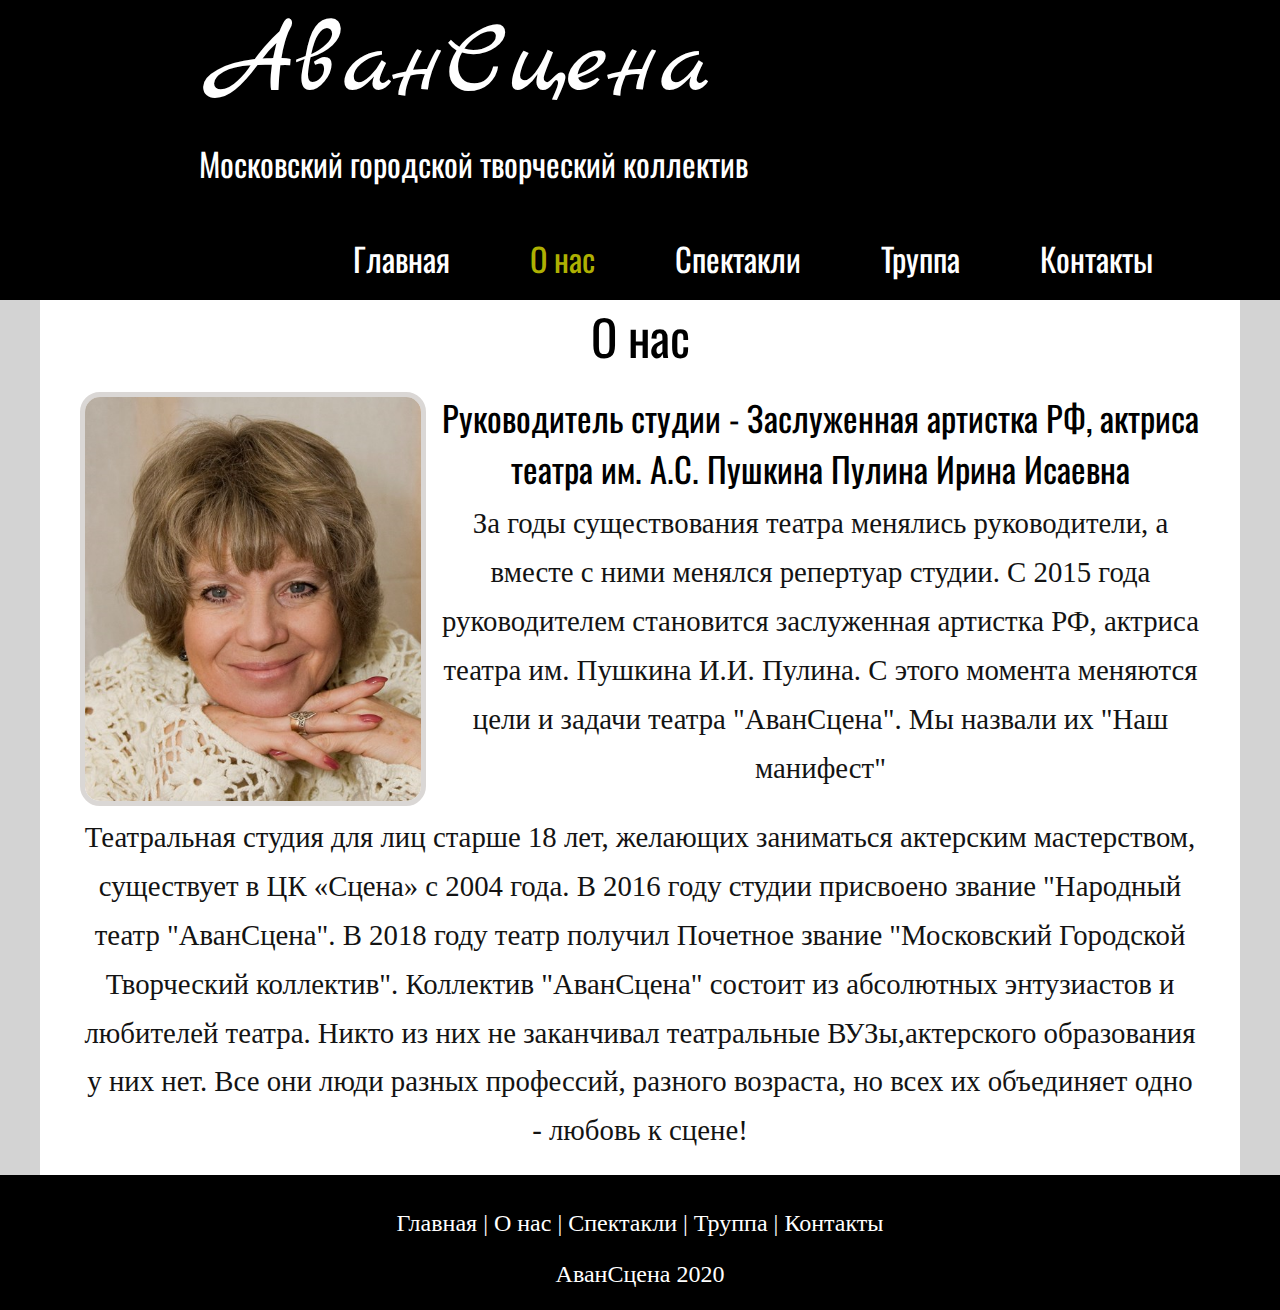
<file: about.html>
<!DOCTYPE html>
<html lang="ru">
<head>
	<meta charset="UTF-8">
	<meta name="viewport" content="width=device-width, initial-scale=1.0">
	<title>Театр-студия "АванСцена"</title>
	<meta name="description" content="АванСцена - народный театр">
	<meta name="keywords" content="театр, театр-студия, народный театр">
	<link rel="stylesheet" type="text/css" href="assets/css/style.css">
	<link href="https://fonts.googleapis.com/css2?family=Oswald:wght@400;500&display=swap" rel="stylesheet">
	<link href="https://fonts.googleapis.com/css2?family=Marck+Script&family=Oswald:wght@400;500&display=swap" rel="stylesheet">
</head>
<body>

	<div class="main">
		
		<div class="header">
			<div class="logo">
				<div class="logo_text">
					<h1><a href="index.html">АванСцена</a></h1>
					<h2>Московский городской творческий коллектив</h2>
				</div>
			</div>

			<div class="menubar">
				
				<ul class="menu">
					<li><a href="index.html">Главная</a></li>
					<li class="selected"><a href="about.html">О нас</a></li>
					<li><a href="show.html">Спектакли</a></li>
					<li><a href="actors.html">Труппа</a></li>
					<li><a href="contacts.html">Контакты</a></li>
				</ul>

			</div>
		</div>

		<div class="site_content">
			
			<div class="content">
				
				<div class="info">
					
					<h1>О нас</h1>
					<img src="assets/img/pulina.png">
					<h2>Руководитель студии - Заслуженная артистка РФ, актриса театра им. А.С. Пушкина Пулина Ирина Исаевна</h2>
					<p>За годы существования театра менялись руководители, а вместе с ними менялся репертуар студии.
					С 2015 года руководителем становится заслуженная артистка РФ, актриса театра им. Пушкина И.И. Пулина. С этого момента меняются цели и задачи театра "АванСцена".
					Мы назвали их "Наш манифест"</p>
					<p>Театральная студия для лиц старше 18 лет, желающих заниматься актерским мастерством, существует в ЦК «Сцена» с 2004 года. В 2016 году студии присвоено звание "Народный театр "АванСцена". В 2018 году театр получил Почетное звание "Московский Городской Творческий коллектив". Коллектив "АванСцена" состоит из абсолютных энтузиастов и любителей театра. Никто из них не заканчивал театральные ВУЗы,актерского образования у них нет. Все они люди разных профессий, разного возраста, но всех их объединяет одно - любовь к сцене!</p>

				</div>

			</div>

		</div>

		<div class="footer">
			
			<p>
				<a href="index.html">Главная</a> |
				<a href="about.html">О нас</a> |
				<a href="show.html">Спектакли</a> |
				<a href="actors.html">Труппа</a> |
				<a href="contacts.html">Контакты</a>
			</p>

			<p>АванСцена 2020</p>

		</div>



	</div>
	
</body>
</html>
</file>
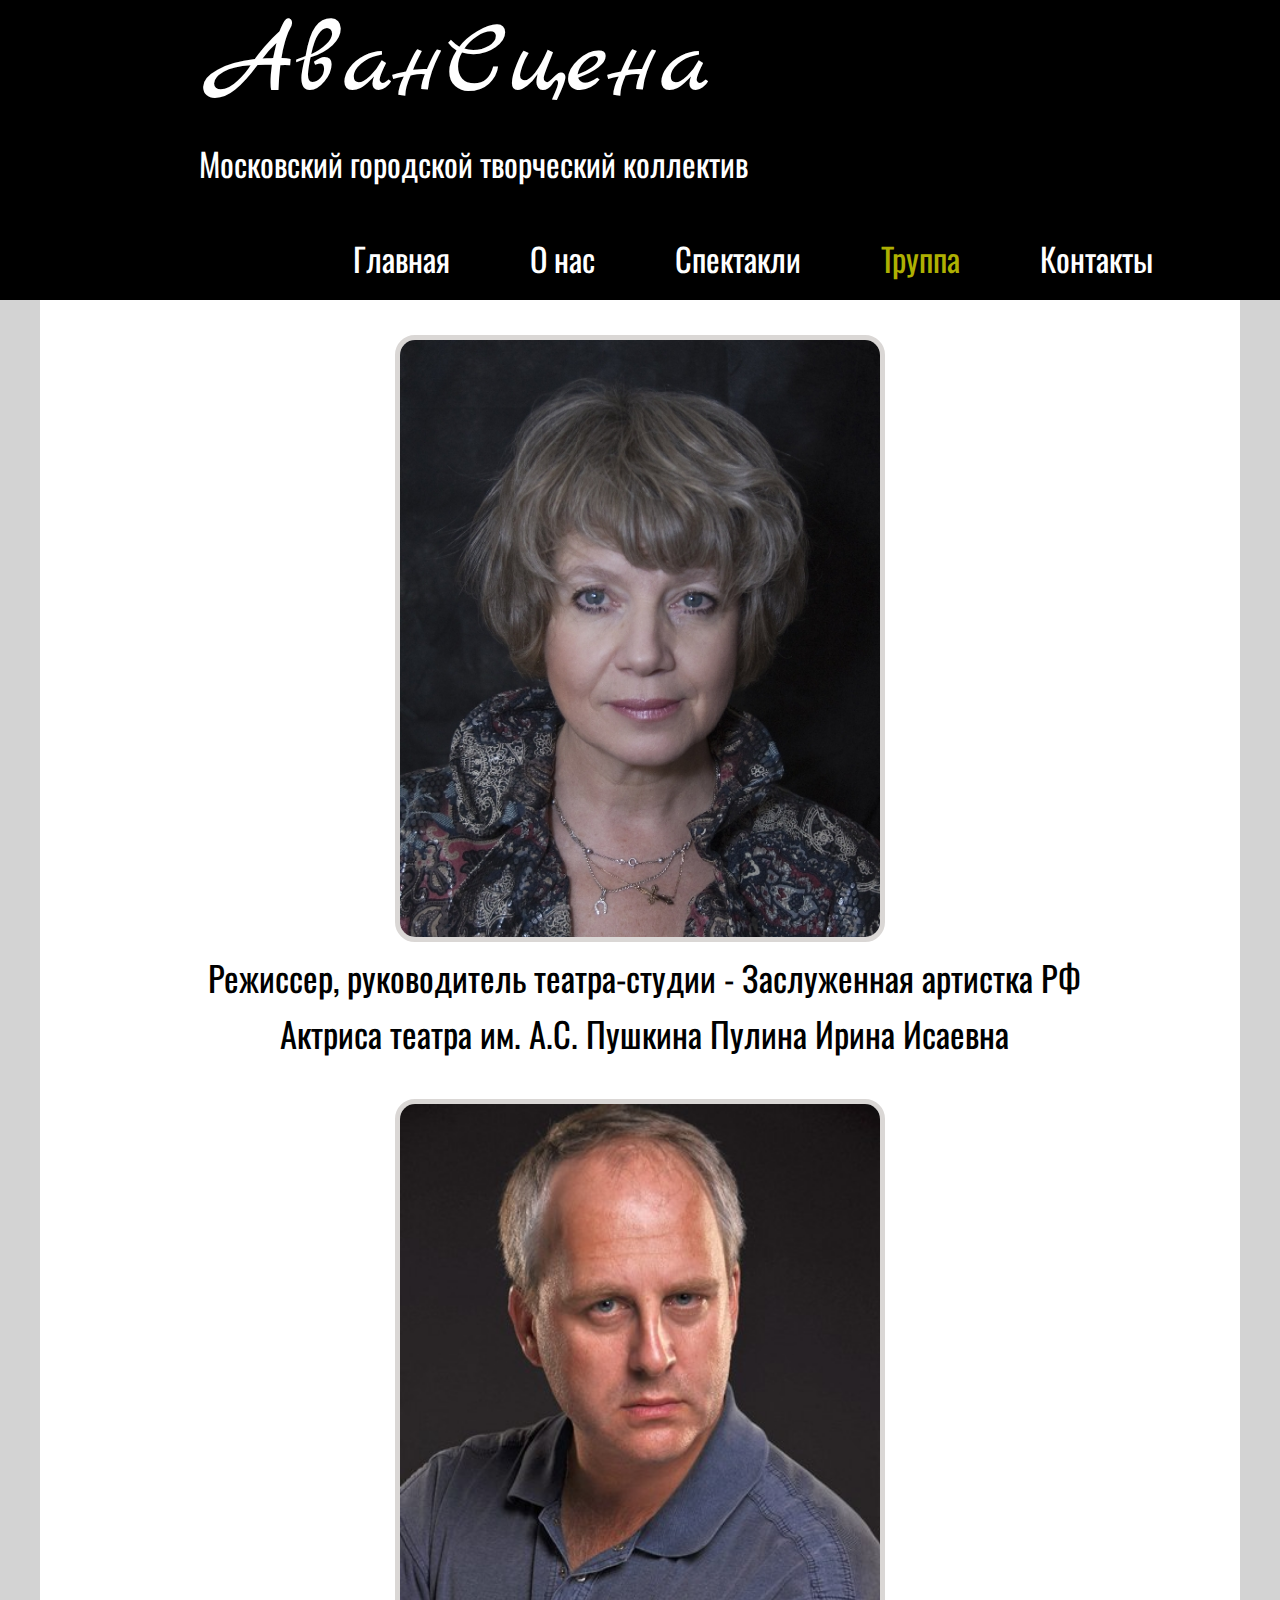
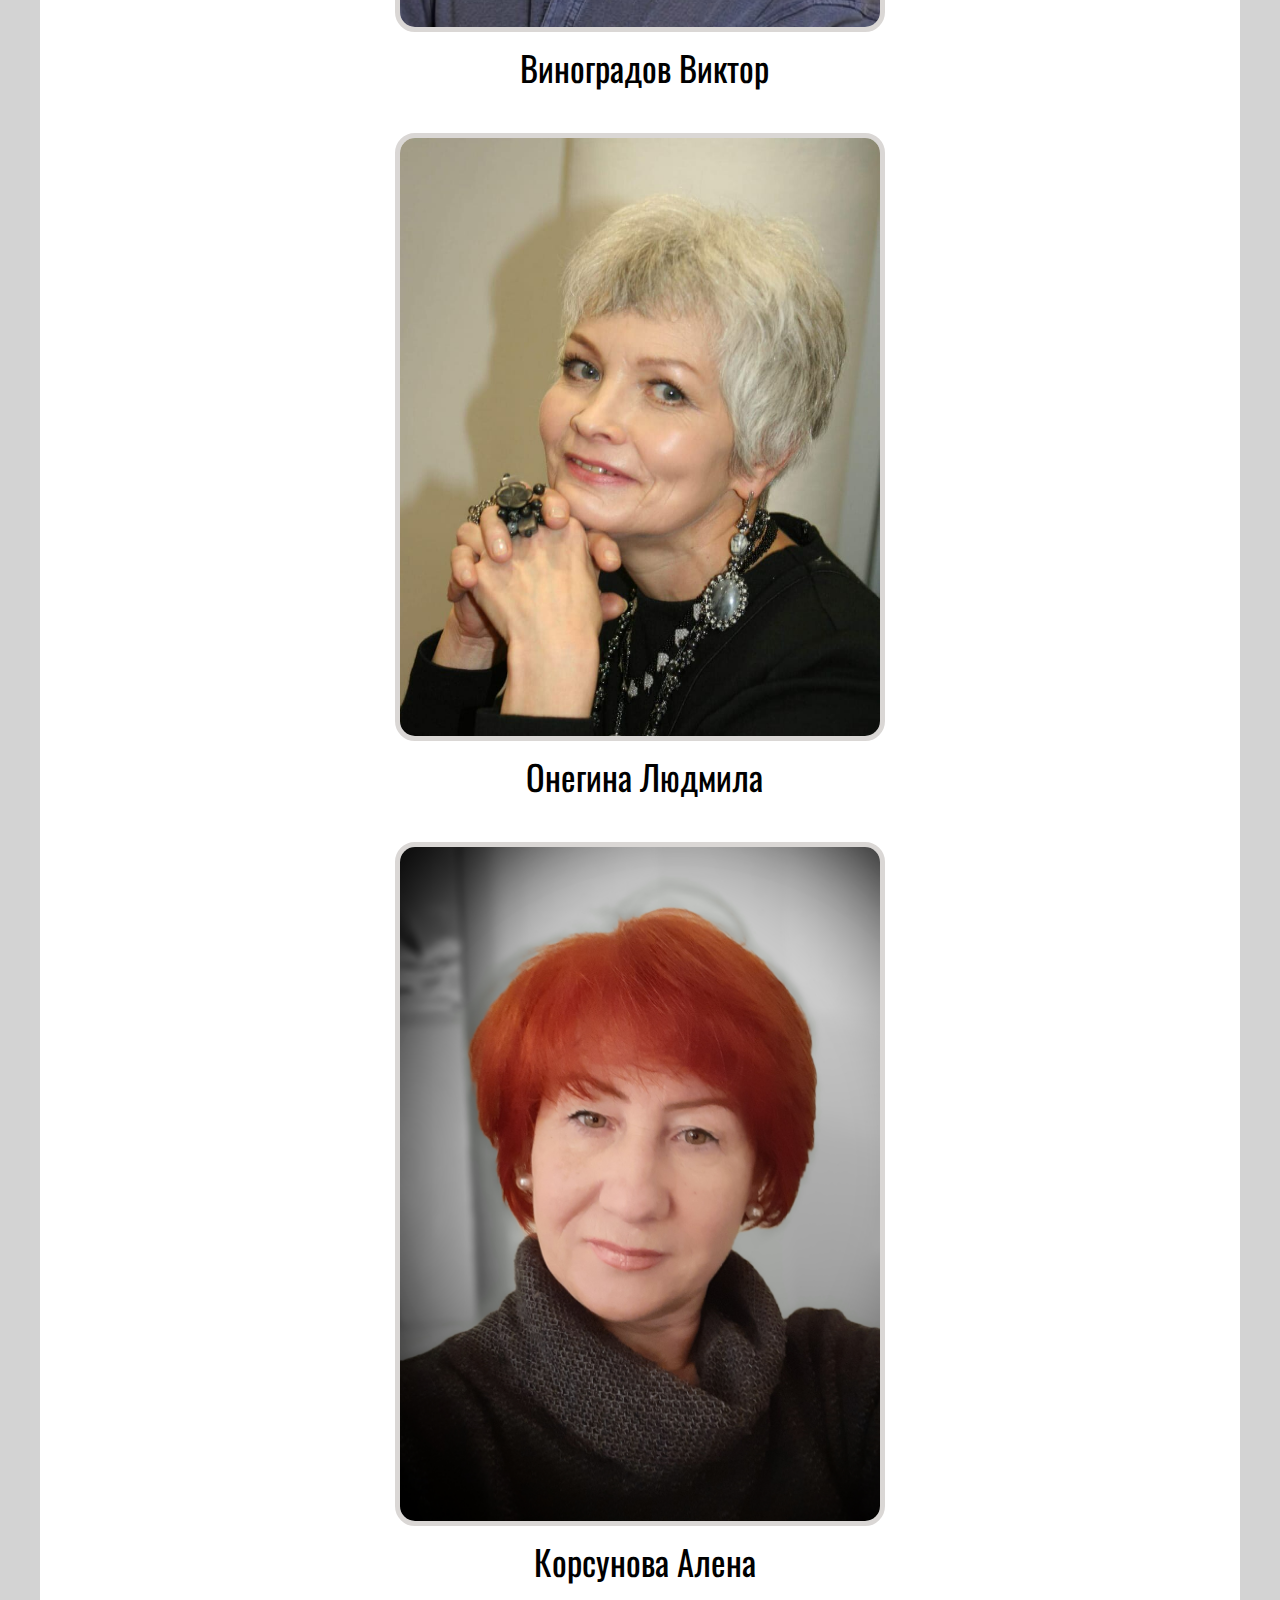
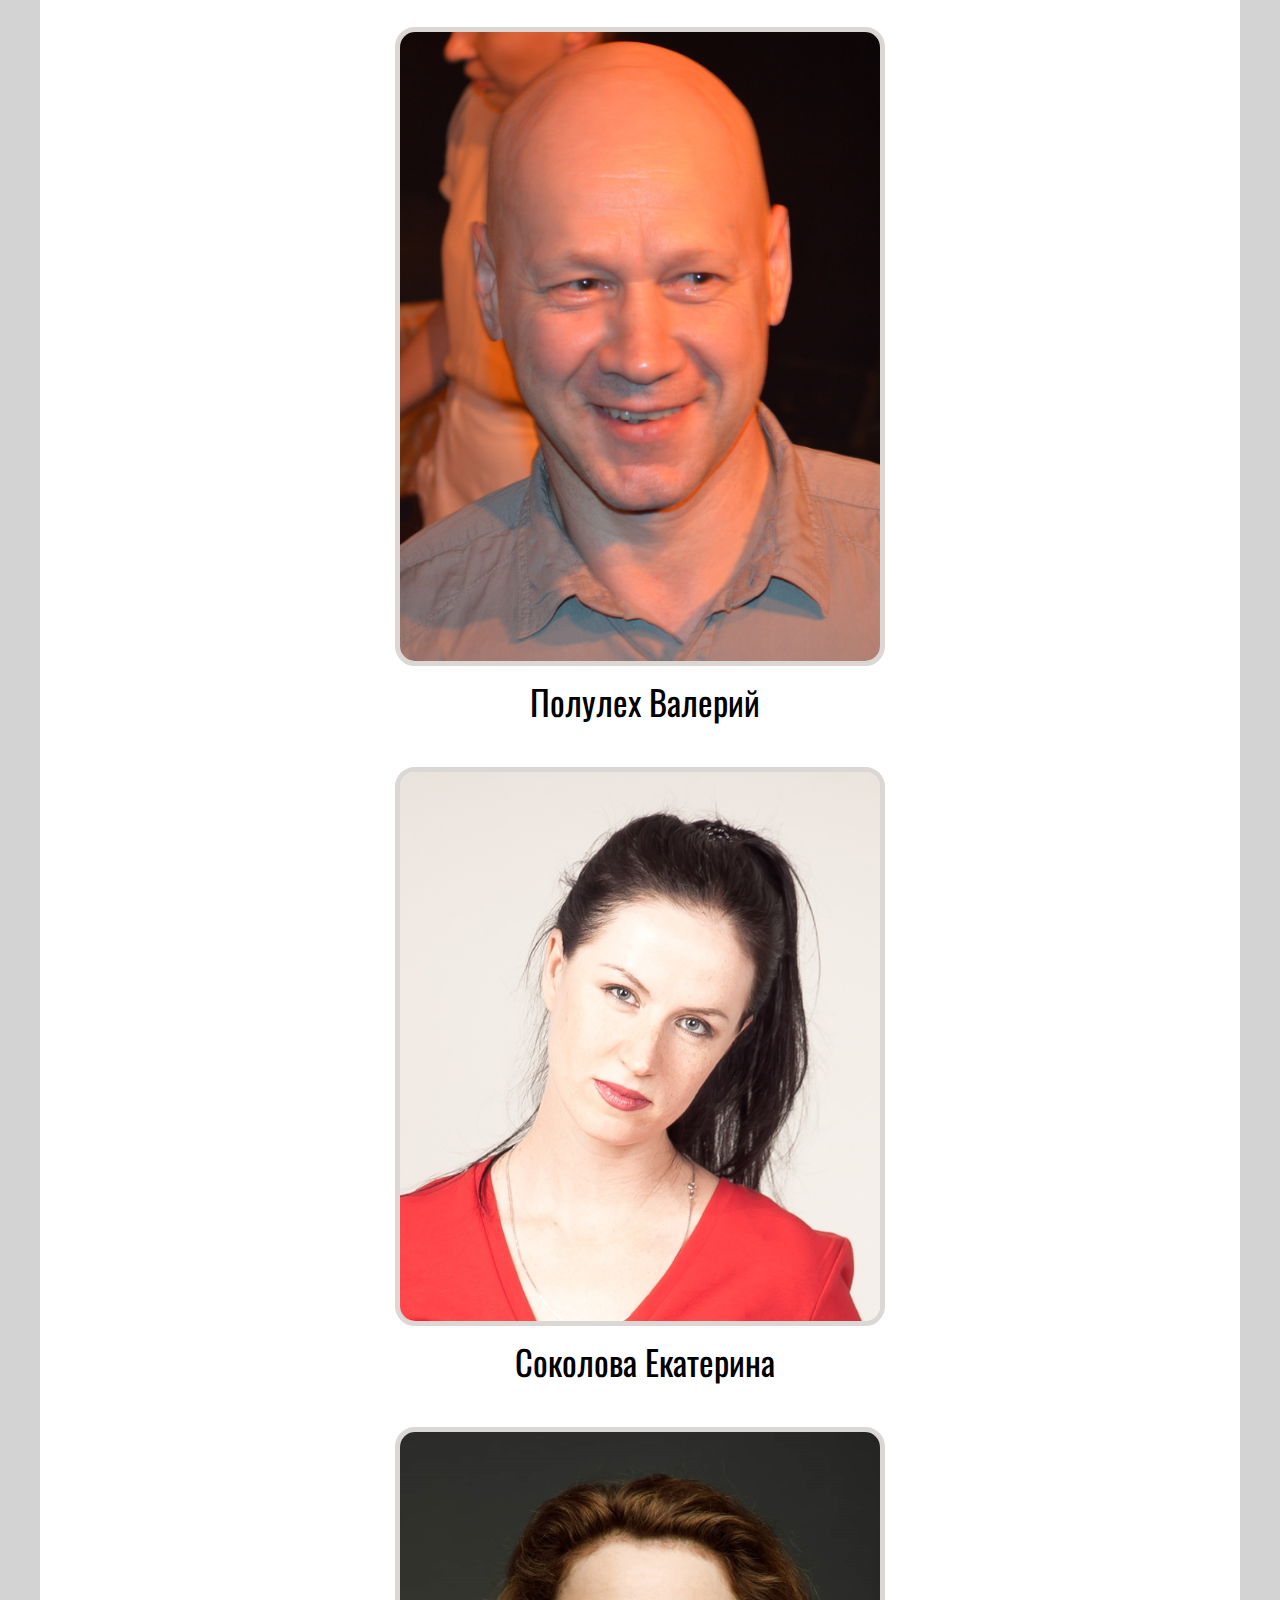
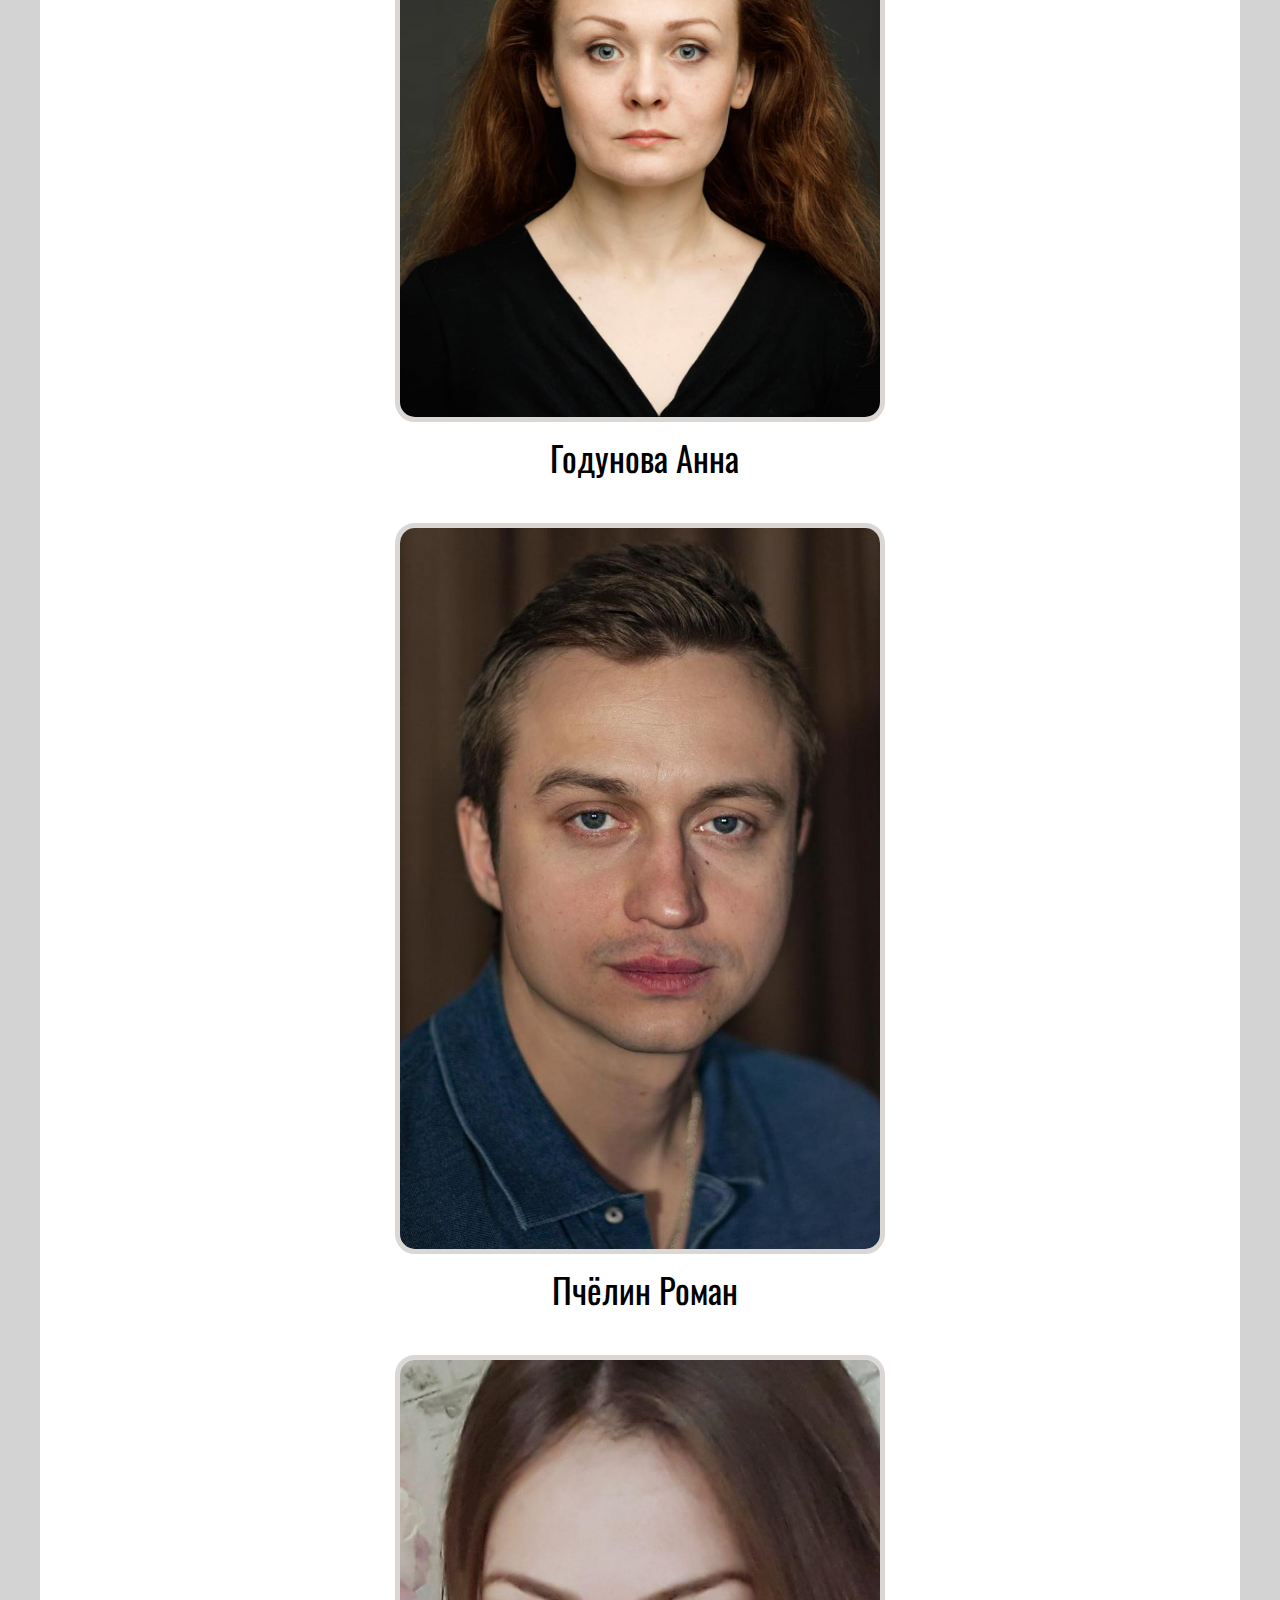
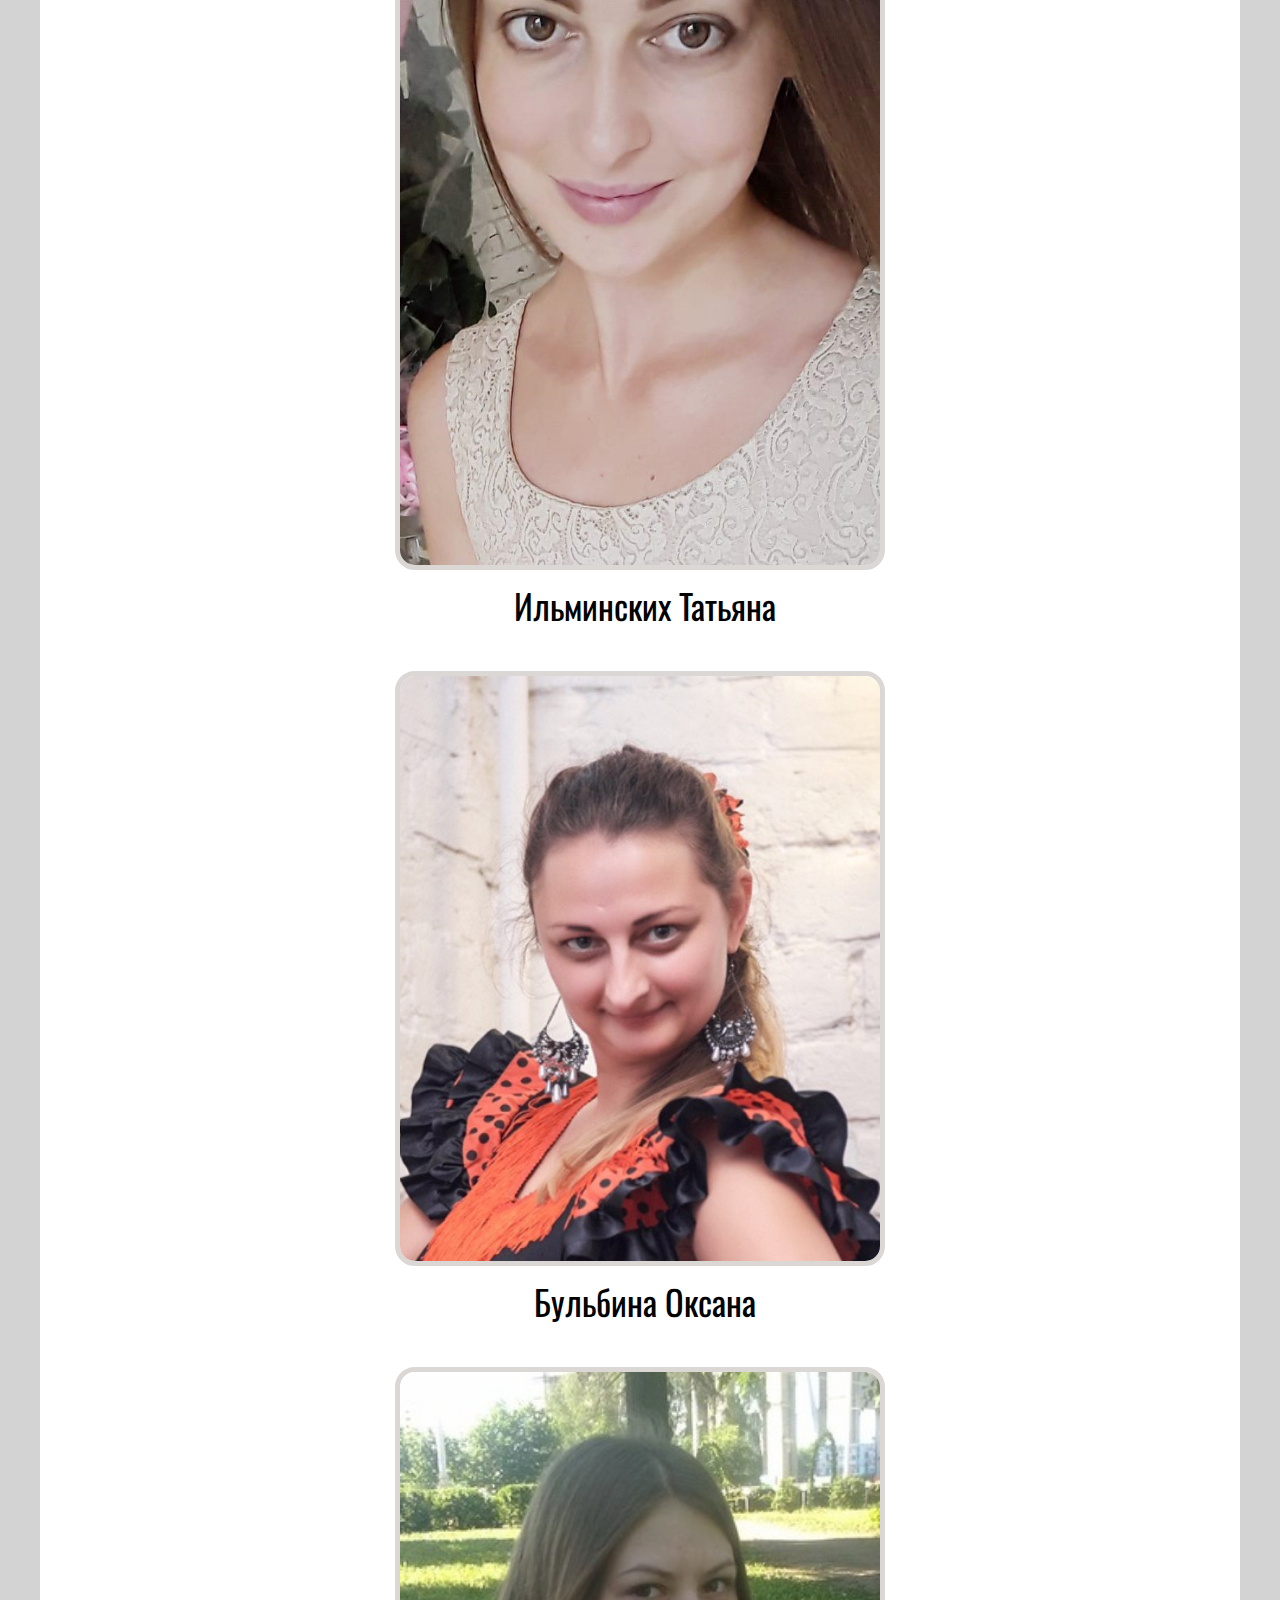
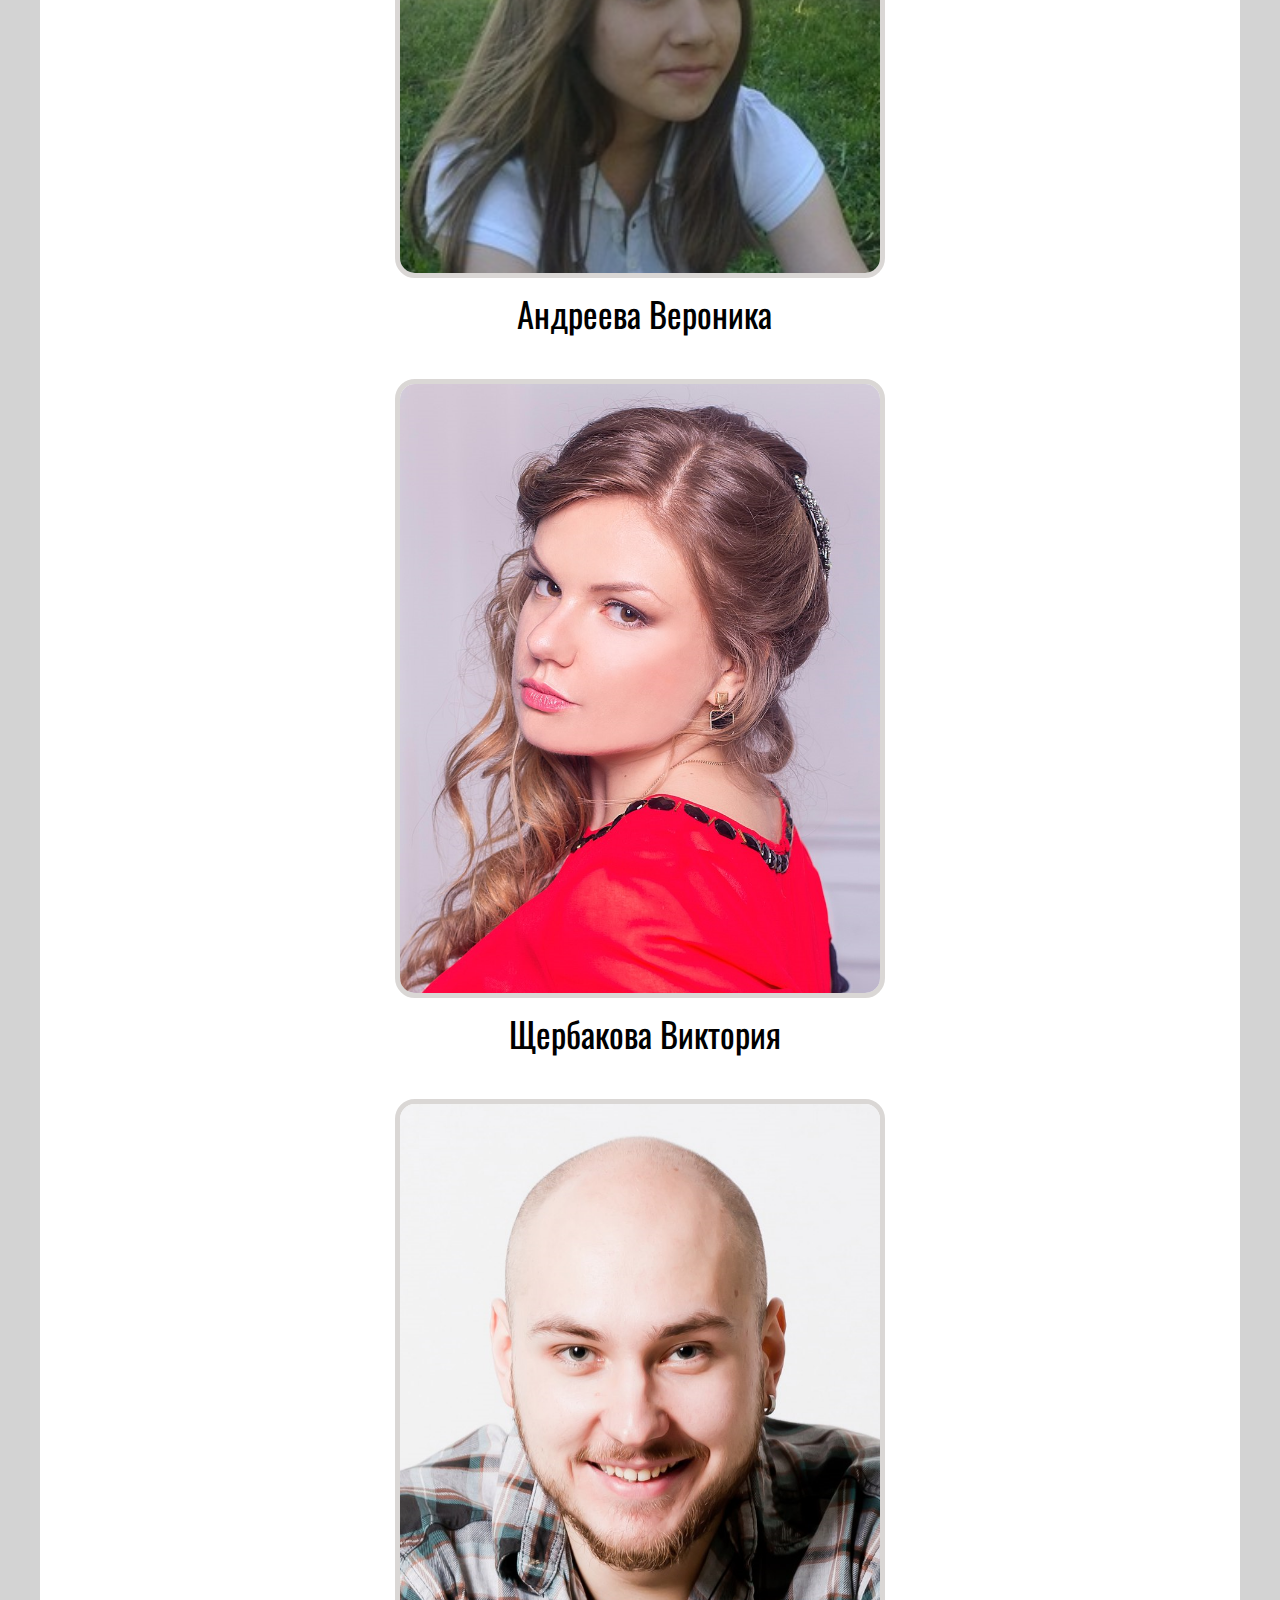
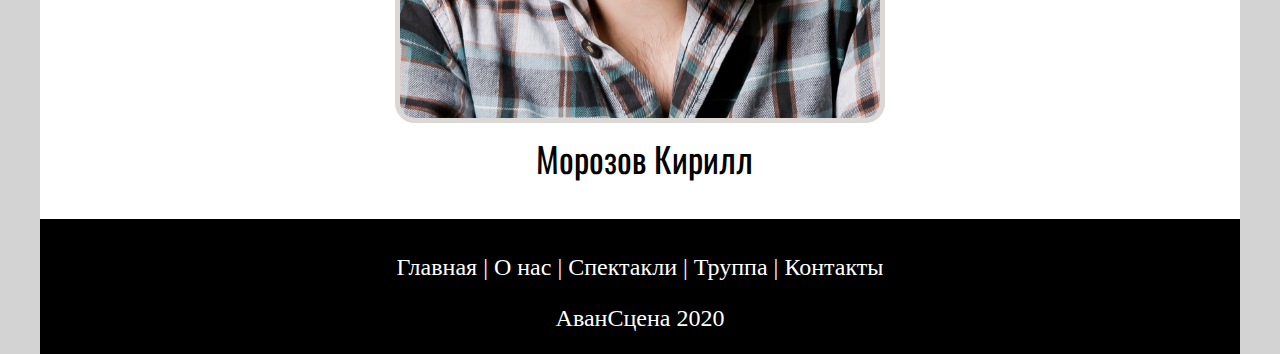
<file: actors.html>
<!DOCTYPE html>
<html lang="ru">
<head>
	<meta charset="UTF-8">
	<meta name="viewport" content="width=device-width, initial-scale=1.0">
	<title>Театр-студия "АванСцена"</title>
	<meta name="description" content="АванСцена - народный театр">
	<meta name="keywords" content="театр, театр-студия, народный театр">
	<link rel="stylesheet" type="text/css" href="assets/css/style.css">
	<link href="https://fonts.googleapis.com/css2?family=Oswald:wght@400;500&display=swap" rel="stylesheet">
	<link href="https://fonts.googleapis.com/css2?family=Marck+Script&family=Oswald:wght@400;500&display=swap" rel="stylesheet">
</head>
<body>

	<div class="main">
		
		<div class="header">
			<div class="logo">
				<div class="logo_text">
					<h1><a href="index.html">АванСцена</a></h1>
					<h2>Московский городской творческий коллектив</h2>
				</div>
			</div>

			<div class="menubar">
				
				<ul class="menu">
					<li><a href="index.html">Главная</a></li>
					<li><a href="about.html">О нас</a></li>
					<li><a href="show.html">Спектакли</a></li>
					<li class="selected"><a href="actors.html">Труппа</a></li>
					<li><a href="contacts.html">Контакты</a></li>
				</ul>

			</div>
		</div>

		<div class="site_content">
			
			<div class="content">
				
				<div class="actors">
					
					<img src="assets/img/pulina_1.png">
					<h2>Режиссер, руководитель театра-студии - Заслуженная артистка РФ</h2>
					<h2>Актриса театра им. А.С. Пушкина Пулина Ирина Исаевна</h2>

					<img src="assets/img/victor.png">
					<h2>Виноградов Виктор</h2>

					<img src="assets/img/onegina.png">
					<h2>Онегина Людмила</h2>

					<img src="assets/img/alena.png">
					<h2>Корсунова Алена</h2>

					<img src="assets/img/valera.png">
					<h2>Полулех Валерий</h2>

					<img src="assets/img/sokolova.png">
					<h2>Соколова Екатерина</h2>

					<img src="assets/img/godunova.png">
					<h2>Годунова Анна</h2>

					<img src="assets/img/roman.png">
					<h2>Пчёлин Роман</h2>

					<img src="assets/img/tanya_1.png">
					<h2>Ильминских Татьяна</h2>

					<img src="assets/img/oksana.png">
					<h2>Бульбина Оксана</h2>

					<img src="assets/img/nika.png">
					<h2>Андреева Вероника</h2>

					<img src="assets/img/vika.png">
					<h2>Щербакова Виктория</h2>

					<img src="assets/img/morozov.png">
					<h2>Морозов Кирилл</h2>



				</div>

		</div>

		<div class="footer">
			
			<p>
				<a href="index.html">Главная</a> |
				<a href="about.html">О нас</a> |
				<a href="show.html">Спектакли</a> |
				<a href="actors.html">Труппа</a> |
				<a href="contacts.html">Контакты</a>
			</p>

			<p>АванСцена 2020</p>

		</div>



	</div>
	
</body>
</html>
</file>
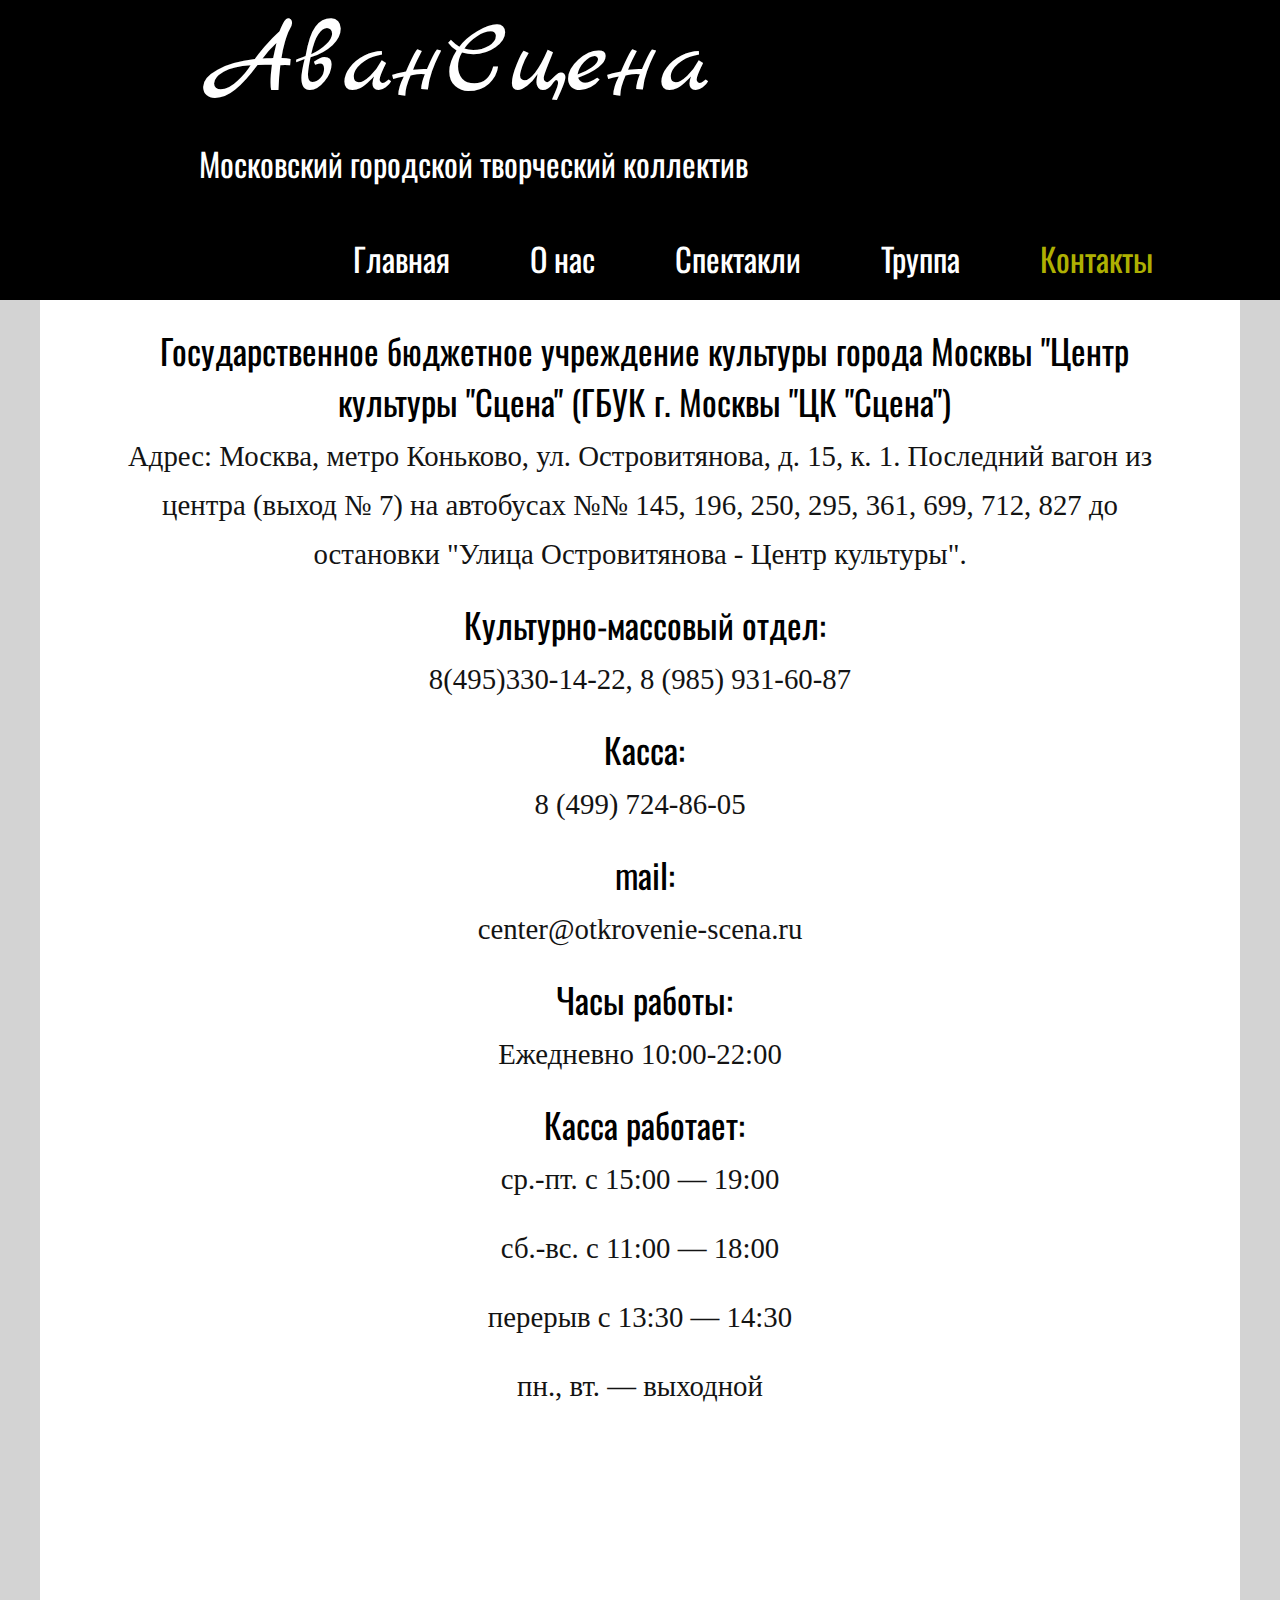
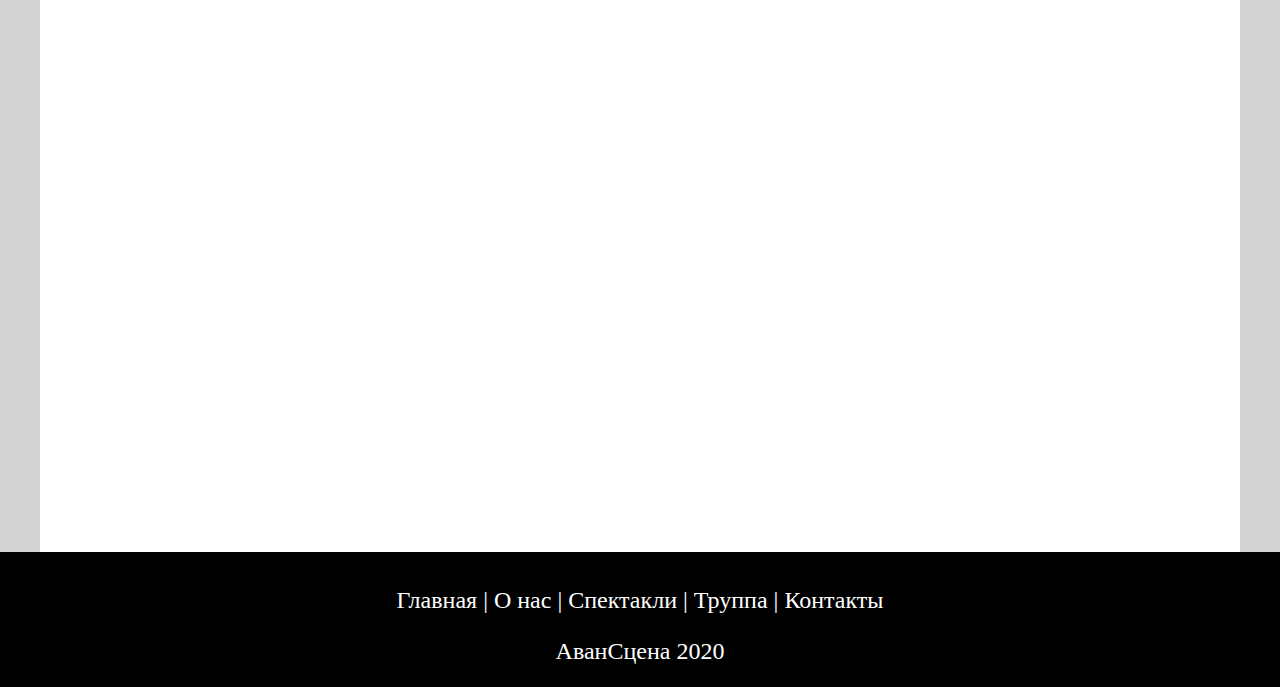
<file: contacts.html>
<!DOCTYPE html>
<html lang="ru">
<head>
	<meta charset="UTF-8">
	<meta name="viewport" content="width=device-width, initial-scale=1.0">
	<title>Театр-студия "АванСцена"</title>
	<meta name="description" content="Аван-Сцена - народный театр">
	<meta name="keywords" content="театр, театр-студия, народный театр">
	<link rel="stylesheet" type="text/css" href="assets/css/style.css">
	<link href="https://fonts.googleapis.com/css2?family=Oswald:wght@400;500&display=swap" rel="stylesheet">
	<link href="https://fonts.googleapis.com/css2?family=Marck+Script&family=Oswald:wght@400;500&display=swap" rel="stylesheet">
</head>
<body>

	<div class="main">
		
		<div class="header">
			<div class="logo">
				<div class="logo_text">
					<h1><a href="index.html">АванСцена</a></h1>
					<h2>Московский городской творческий коллектив</h2>
				</div>
			</div>

			<div class="menubar">
				
				<ul class="menu">
					<li><a href="index.html">Главная</a></li>
					<li><a href="about.html">О нас</a></li>
					<li><a href="show.html">Спектакли</a></li>
					<li><a href="actors.html">Труппа</a></li>
					<li class="selected"><a href="contacts.html">Контакты</a></li>
				</ul>

			</div>
		</div>

		<div class="site_content">
			
			<div class="content">
				
				<div class="contacts">
					
					<h2>Государственное бюджетное учреждение культуры города Москвы "Центр культуры "Сцена" (ГБУК г. Москвы "ЦК "Сцена")</h2>
					<p>Адрес: Москва, метро Коньково, ул. Островитянова, д. 15, к. 1. Последний вагон из центра (выход № 7) на автобусах №№ 145, 196, 250, 295, 361, 699, 712, 827 до остановки "Улица Островитянова - Центр культуры".</p>
					<h2>Культурно-массовый отдел:</h2>
					<p>8(495)330-14-22, 8 (985) 931-60-87</p>
					<h2>Касса:</h2>
					<p>8 (499) 724-86-05</p>
					<h2>mail:</h2>
					<p>center@otkrovenie-scena.ru</p>
					<h2>Часы работы:</h2>
					<p>Ежедневно 10:00-22:00</p>
					<h2>Касса работает:</h2>
					<p>ср.-пт. с 15:00 — 19:00</p> 
					<p>сб.-вс. с 11:00 — 18:00</p> 
					<p>перерыв с 13:30 — 14:30</p> 
					<p>пн., вт. — выходной</p>

					<iframe src="https://yandex.ru/map-widget/v1/?um=constructor%3A041e0ca1570139fa55f6b2601b58b7278525a51269e9e7d99c4a0a706eae4fab&amp;source=constructor" width="900" height="700" frameborder="0"></iframe>

				</div>

			</div>

		</div>

		<div class="footer">
			
			<p>
				<a href="index.html">Главная</a> |
				<a href="about.html">О нас</a> |
				<a href="show.html">Спектакли</a> |
				<a href="actors.html">Труппа</a> |
				<a href="contacts.html">Контакты</a>
			</p>

			<p>АванСцена 2020</p>

		</div>



	</div>
	
</body>
</html>
</file>
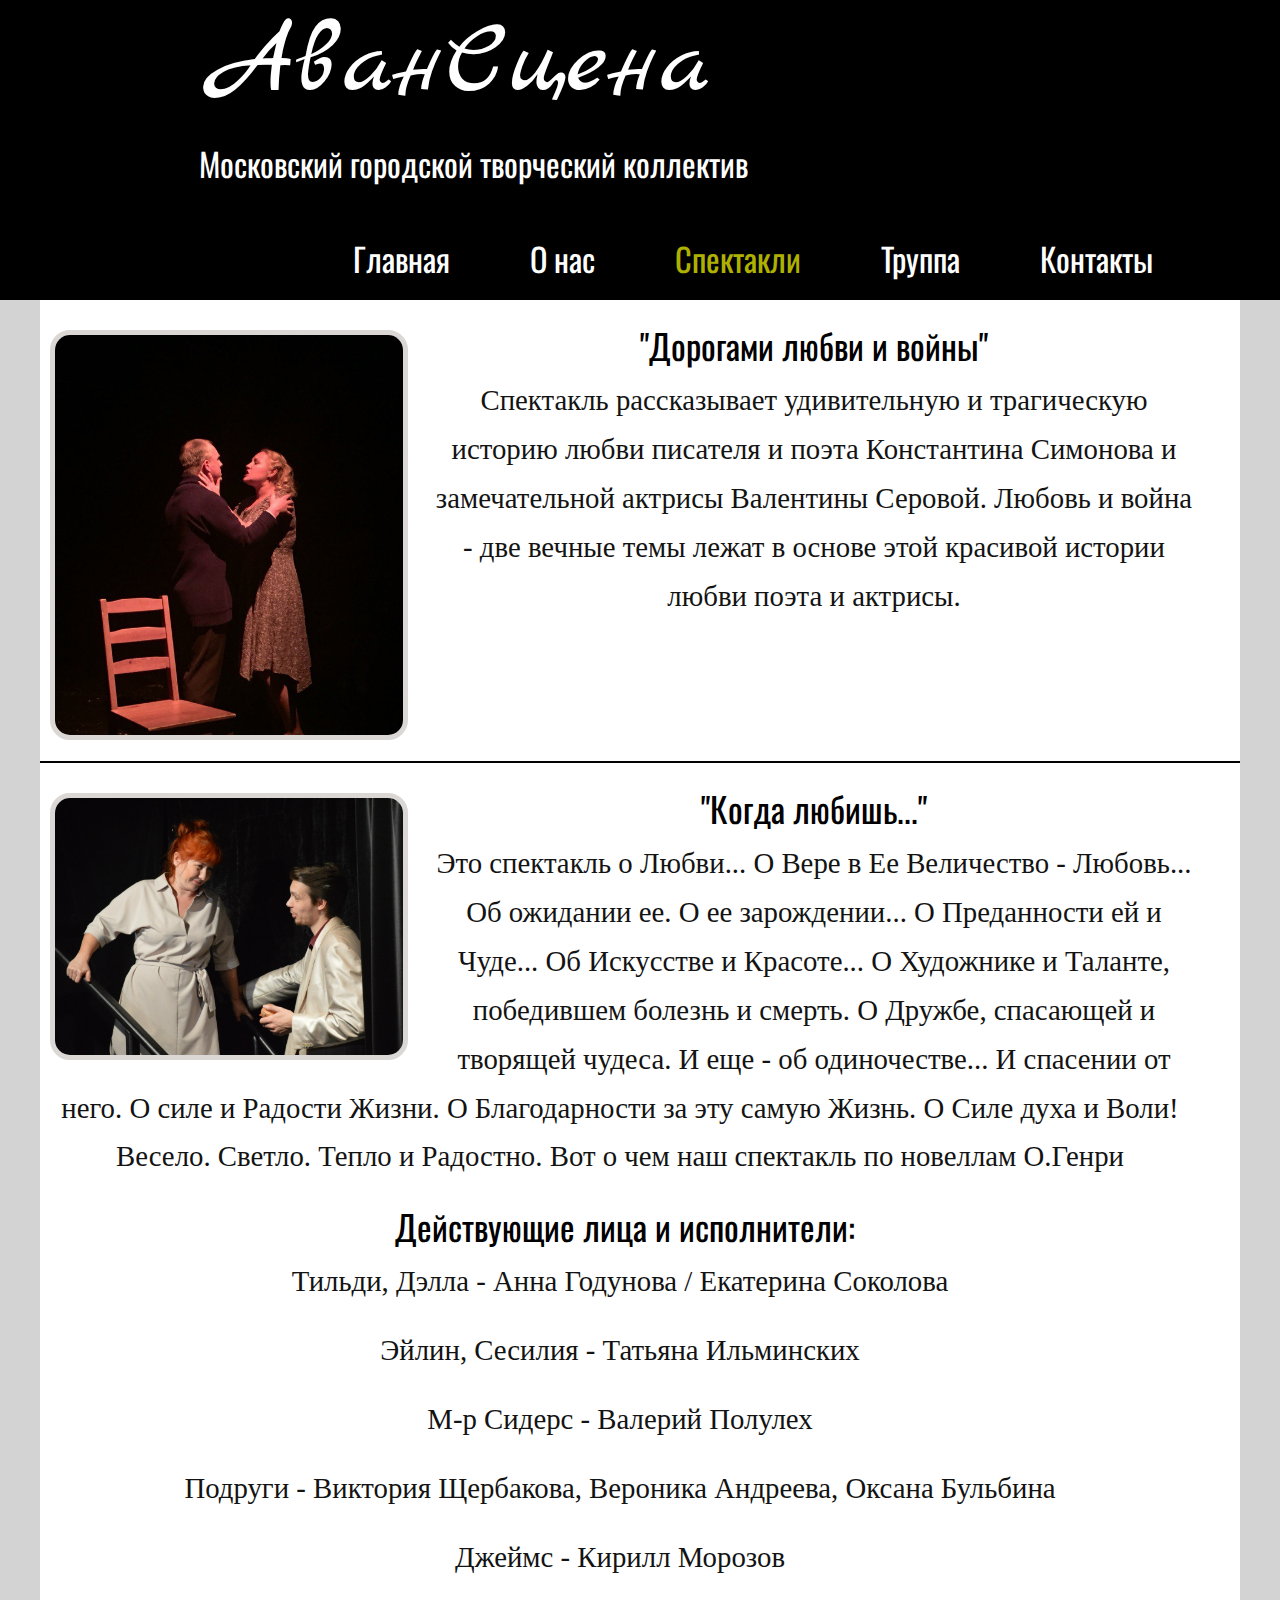
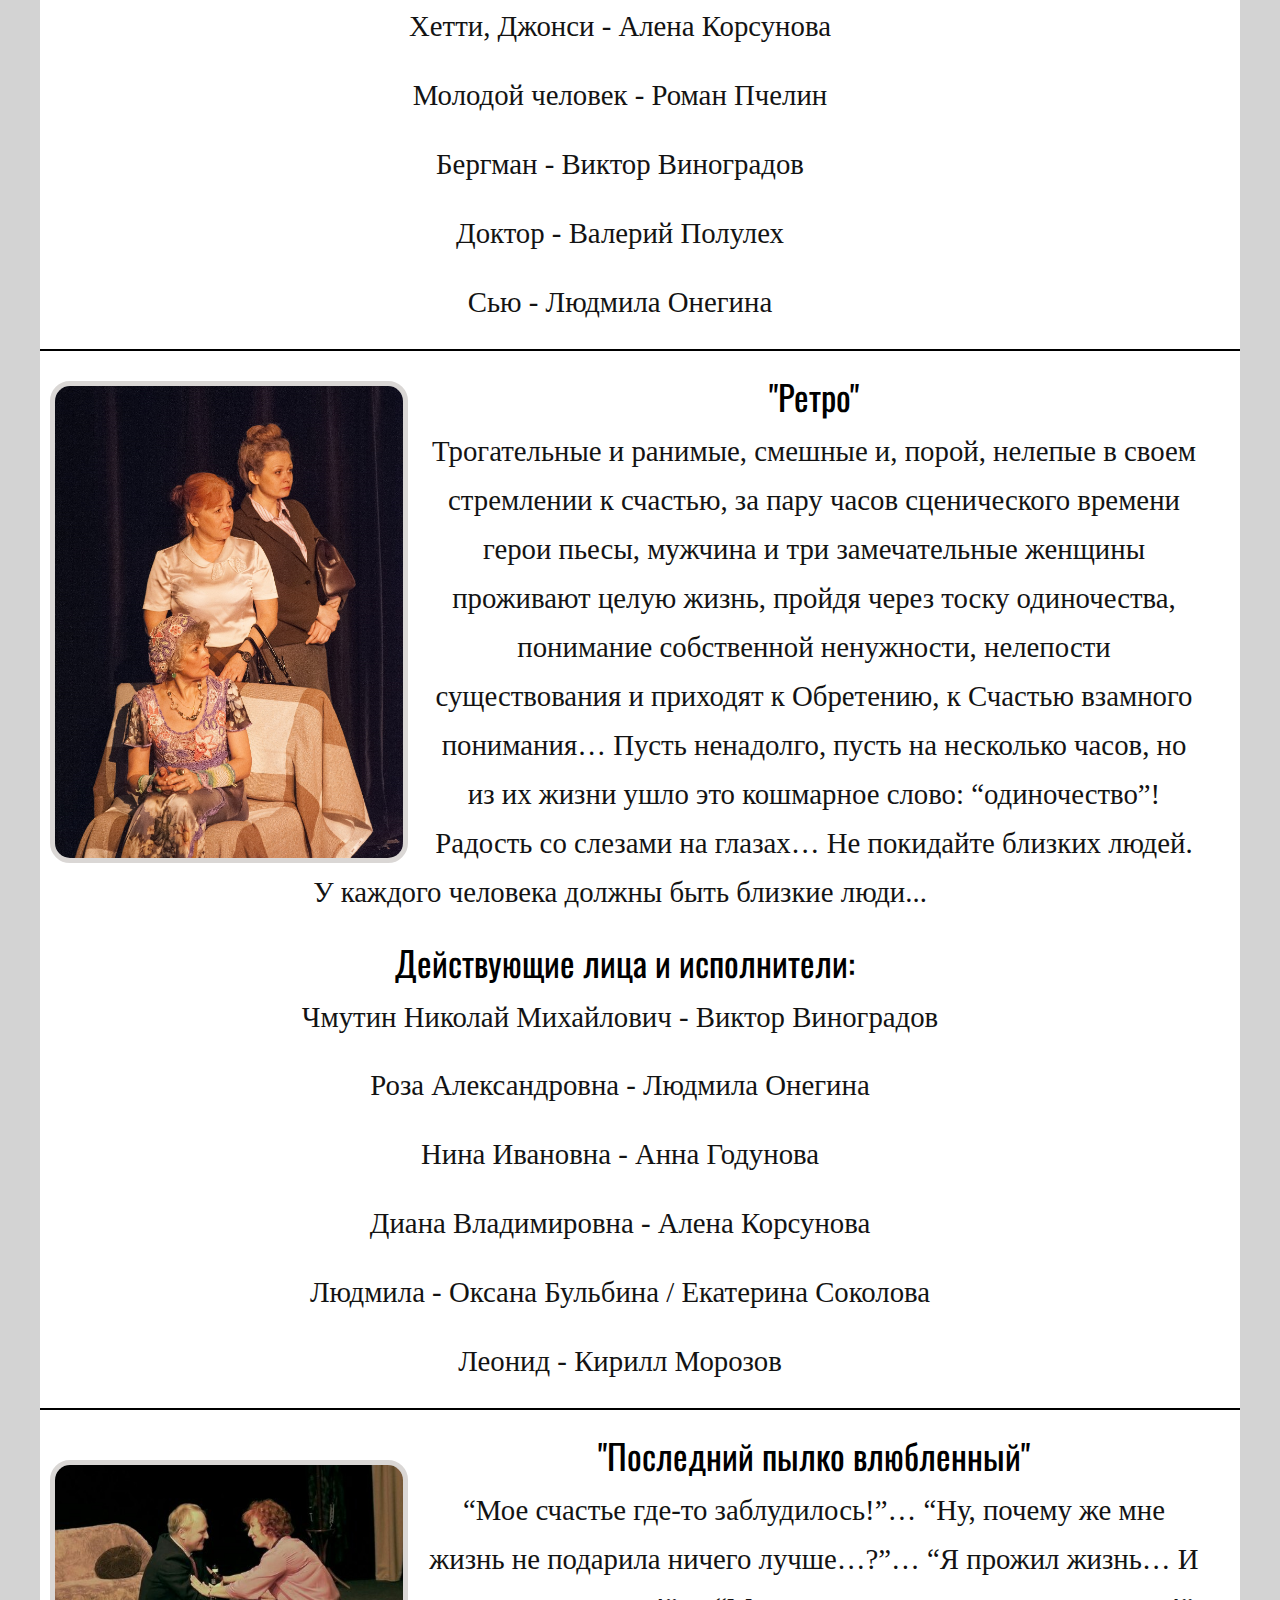
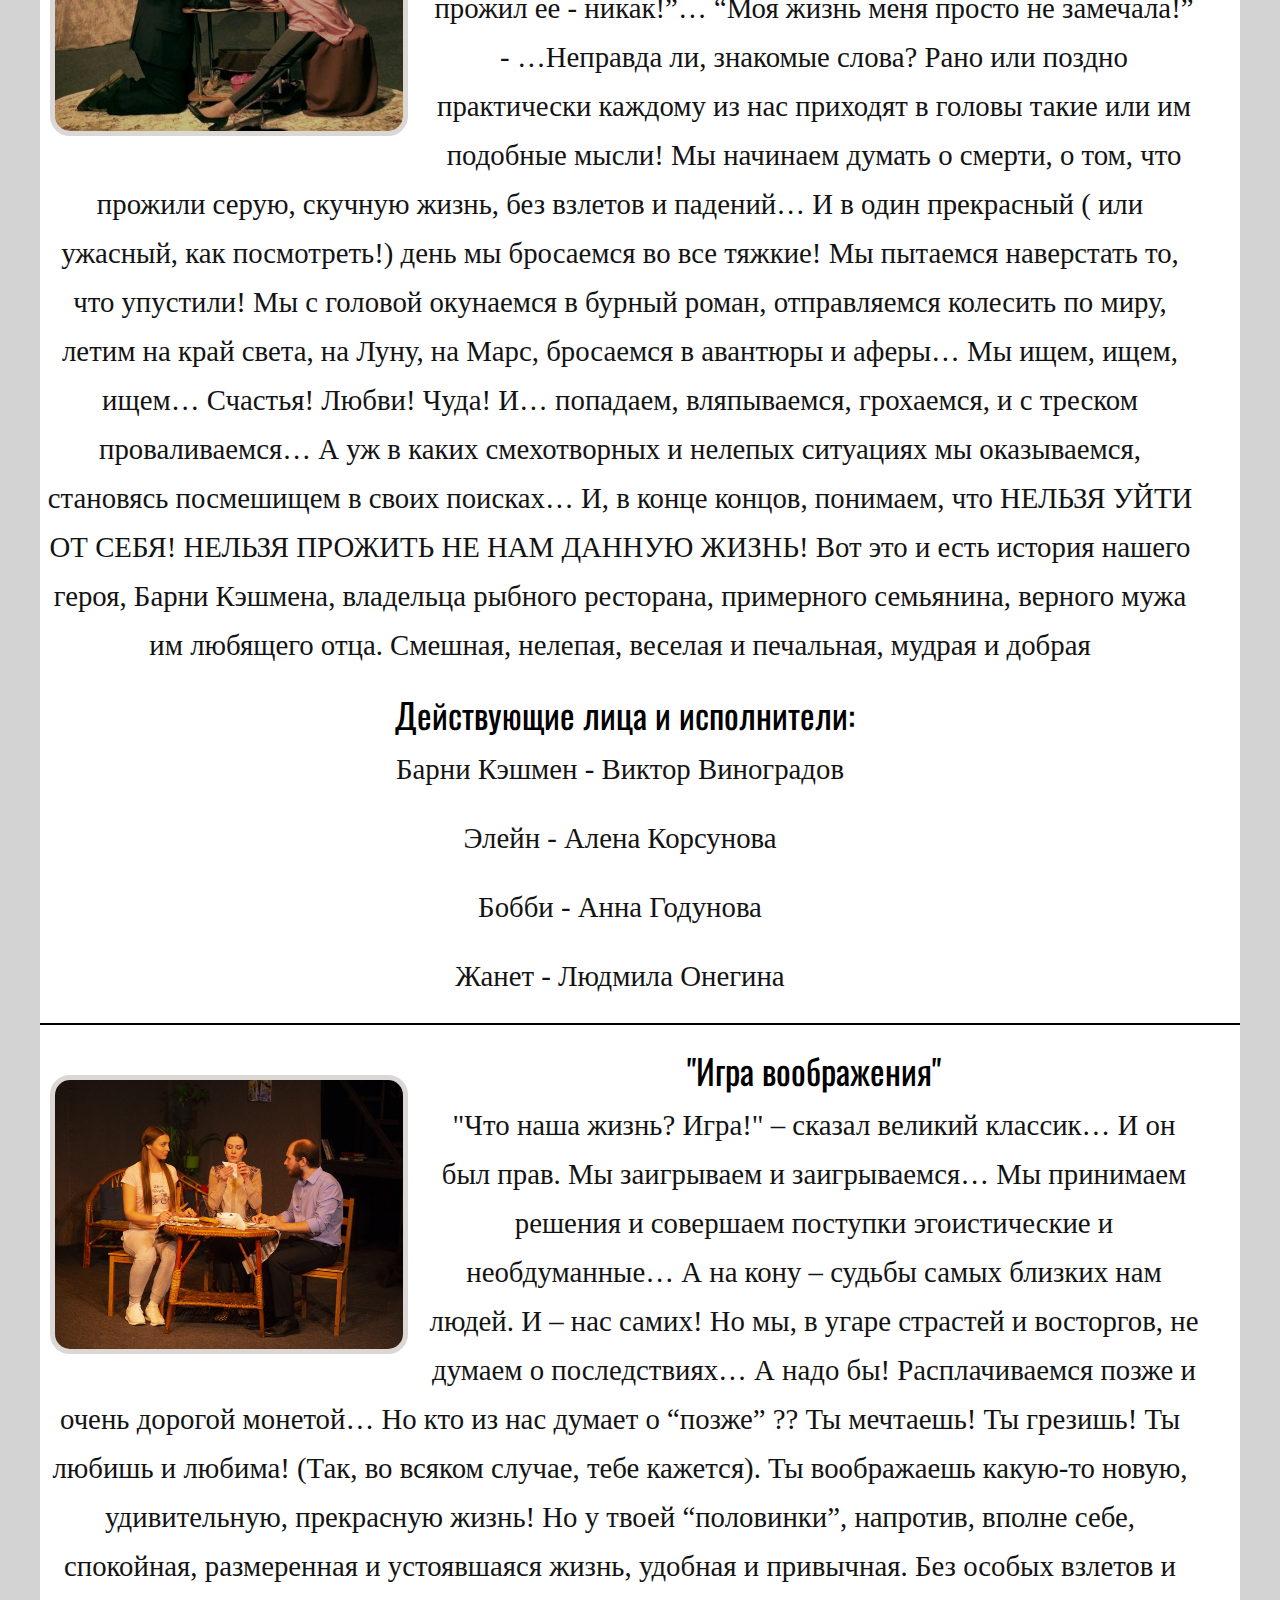
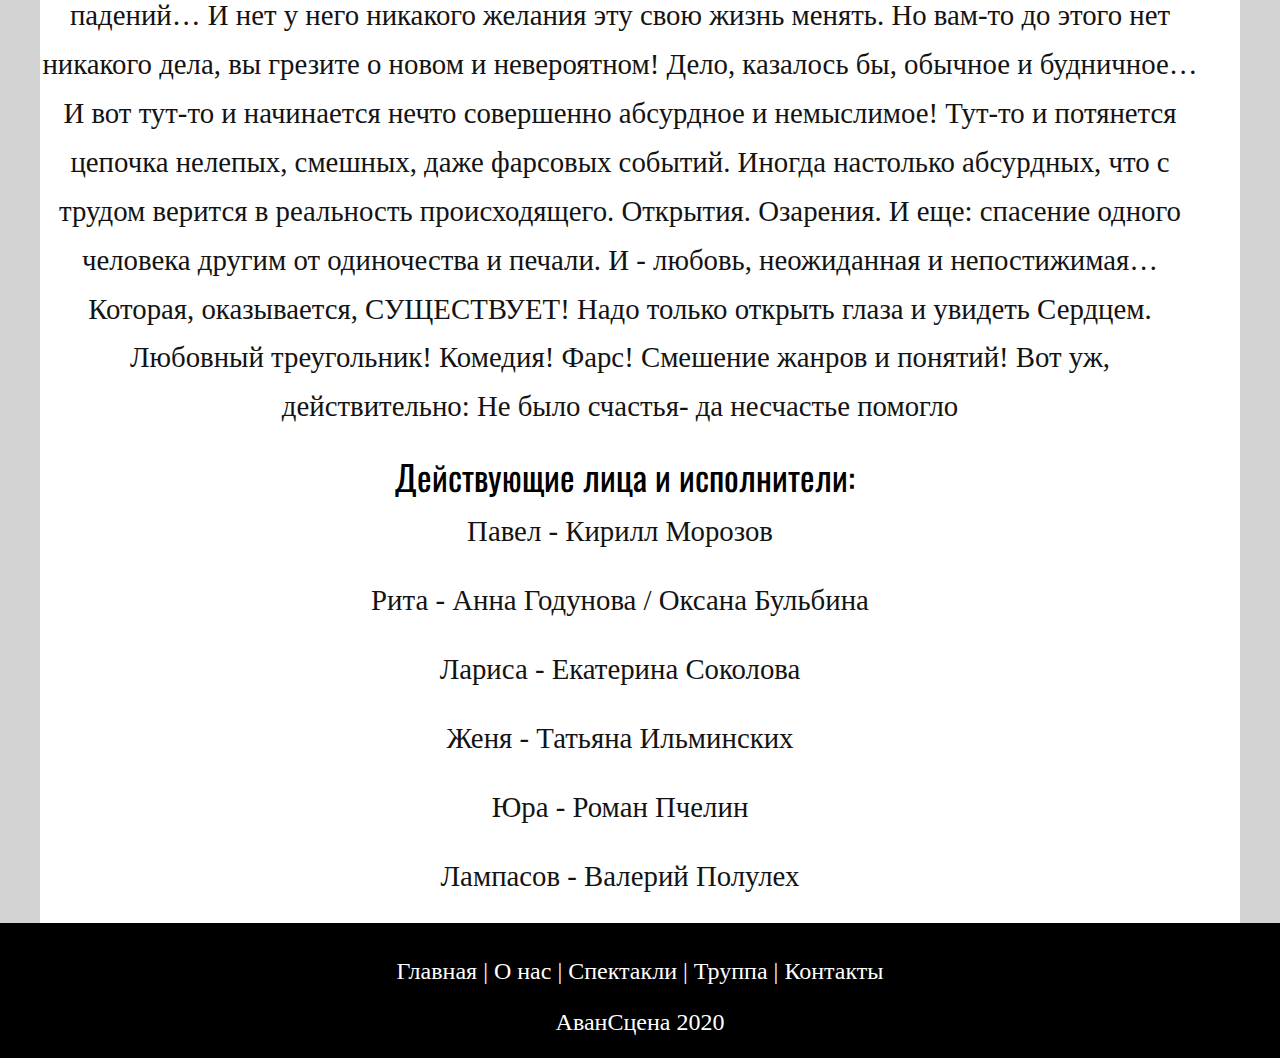
<file: show.html>
<!DOCTYPE html>
<html lang="ru">
<head>
	<meta charset="UTF-8">
	<meta name="viewport" content="width=device-width, initial-scale=1.0">
	<title>Театр-студия "АванСцена"</title>
	<meta name="description" content="АванСцена - народный театр">
	<meta name="keywords" content="театр, театр-студия, народный театр">
	<link rel="stylesheet" type="text/css" href="assets/css/style.css">
	<link href="https://fonts.googleapis.com/css2?family=Oswald:wght@400;500&display=swap" rel="stylesheet">
	<link href="https://fonts.googleapis.com/css2?family=Marck+Script&family=Oswald:wght@400;500&display=swap" rel="stylesheet">
</head>
<body>

	<div class="main">
		
		<div class="header">
			<div class="logo">
				<div class="logo_text">
					<h1><a href="index.html">АванСцена</a></h1>
					<h2>Московский городской творческий коллектив</h2>
				</div>
			</div>

			<div class="menubar">
				
				<ul class="menu">
					<li><a href="index.html">Главная</a></li>
					<li><a href="about.html">О нас</a></li>
					<li class="selected"><a href="show.html">Спектакли</a></li>
					<li><a href="actors.html">Труппа</a></li>
					<li><a href="contacts.html">Контакты</a></li>
				</ul>

			</div>
		</div>

		<div class="site_content">
			
			<div class="content">
				
				<div class="show_1">
					<img src="assets/img/simonov.png">
					<h2>"Дорогами любви и войны"</h2>
					<p>Спектакль рассказывает удивительную и трагическую историю любви писателя и поэта Константина Симонова и замечательной актрисы Валентины Серовой. Любовь и война - две вечные темы лежат в основе этой красивой истории любви поэта и актрисы.</p>
				</div>

				<hr>

				<div class="show_2">
					<img src="assets/img/genri_1.png">
					<h2>"Когда любишь..."</h2>
					<p>Это спектакль о Любви... О Вере в Ее Величество - Любовь... Об ожидании ее. О ее зарождении... О Преданности ей и Чуде... Об Искусстве и Красоте... О Художнике и Таланте, победившем болезнь и смерть. О Дружбе, спасающей и творящей чудеса. И еще - об одиночестве... И спасении от него. О силе и Радости Жизни. О Благодарности за эту самую Жизнь. О Силе духа и Воли! Весело. Светло. Тепло и Радостно. Вот о чем наш спектакль по новеллам О.Генри</p>
					<h2>Действующие лица и исполнители:</h2>
					<p>Тильди, Дэлла - Анна Годунова / Екатерина Соколова</p>
					<p>Эйлин, Сесилия - Татьяна Ильминских</p>
					<p>М-р Сидерс - Валерий Полулех</p>
					<p>Подруги - Виктория Щербакова, Вероника Андреева, Оксана Бульбина</p>
					<p>Джеймс - Кирилл Морозов</p>
					<p>Хетти, Джонси - Алена Корсунова</p>
					<p>Молодой человек - Роман Пчелин</p>
					<p>Бергман - Виктор Виноградов</p>
					<p>Доктор - Валерий Полулех</p>
					<p>Сью - Людмила Онегина</p>
				</div>

				<hr>

				<div class="show_3">
					<img src="assets/img/retro_1.png">
					<h2>"Ретро"</h2>
					<p>Трогательные и ранимые, смешные и, порой, нелепые в своем стремлении к счастью, за пару часов сценического времени герои пьесы, мужчина и три замечательные женщины проживают целую жизнь, пройдя через тоску одиночества, понимание собственной ненужности, нелепости существования и приходят к Обретению, к Счастью взамного понимания… Пусть ненадолго, пусть на несколько часов, но из их жизни ушло это кошмарное слово: “одиночество”! Радость со слезами на глазах… Не покидайте близких людей. У каждого человека должны быть близкие люди...</p>
					<h2>Действующие лица и исполнители:</h2>
					<p>Чмутин Николай Михайлович - Виктор Виноградов</p>
					<p>Роза Александровна - Людмила Онегина</p>
					<p>Нина Ивановна - Анна Годунова</p>
					<p>Диана Владимировна - Алена Корсунова</p>
					<p>Людмила - Оксана Бульбина / Екатерина Соколова</p>
					<p>Леонид - Кирилл Морозов</p>
				</div>

				<hr>

				<div class="show_4">
					<img src="assets/img/simon_1.png">
					<h2>"Последний пылко влюбленный"</h2>
					<p>“Мое счастье где-то заблудилось!”… “Ну, почему же мне жизнь не подарила ничего лучше…?”… “Я прожил жизнь… И прожил ее - никак!”… “Моя жизнь меня просто не замечала!” - …Неправда ли, знакомые слова? Рано или поздно практически каждому из нас приходят в головы такие или им подобные мысли! Мы начинаем думать о смерти, о том, что прожили серую, скучную жизнь, без взлетов и падений… И в один прекрасный ( или ужасный, как посмотреть!) день мы бросаемся во все тяжкие! Мы пытаемся наверстать то, что упустили! Мы с головой окунаемся в бурный роман, отправляемся колесить по миру, летим на край света, на Луну, на Марс, бросаемся в авантюры и аферы… Мы ищем, ищем, ищем… Счастья! Любви! Чуда! И… попадаем, вляпываемся, грохаемся, и с треском проваливаемся… А уж в каких смехотворных и нелепых ситуациях мы оказываемся, становясь посмешищем в своих поисках… И, в конце концов, понимаем, что НЕЛЬЗЯ УЙТИ ОТ СЕБЯ! НЕЛЬЗЯ ПРОЖИТЬ НЕ НАМ ДАННУЮ ЖИЗНЬ! Вот это и есть история нашего героя, Барни Кэшмена, владельца рыбного ресторана, примерного семьянина, верного мужа им любящего отца. Смешная, нелепая, веселая и печальная, мудрая и добрая</p>
					<h2>Действующие лица и исполнители:</h2>
					<p>Барни Кэшмен - Виктор Виноградов</p>
					<p>Элейн - Алена Корсунова</p>
					<p>Бобби - Анна Годунова</p>
					<p>Жанет - Людмила Онегина</p>
				</div>

				<hr>

				<div class="show_5">
					<img src="assets/img/igra.png">
					<h2>"Игра воображения"</h2>
					<p>"Что наша жизнь? Игра!" – сказал великий классик… И он был прав. Мы заигрываем и заигрываемся… Мы принимаем решения и совершаем поступки эгоистические и необдуманные… А на кону – судьбы самых близких нам людей. И – нас самих! Но мы, в угаре страстей и восторгов, не думаем о последствиях… А надо бы! Расплачиваемся позже и очень дорогой монетой… Но кто из нас думает о “позже” ?? Ты мечтаешь! Ты грезишь! Ты любишь и любима! (Так, во всяком случае, тебе кажется). Ты воображаешь какую-то новую, удивительную, прекрасную жизнь! Но у твоей “половинки”, напротив, вполне себе, спокойная, размеренная и устоявшаяся жизнь, удобная и привычная. Без особых взлетов и падений… И нет у него никакого желания эту свою жизнь менять. Но вам-то до этого нет никакого дела, вы грезите о новом и невероятном! Дело, казалось бы, обычное и будничное… И вот тут-то и начинается нечто совершенно абсурдное и немыслимое! Тут-то и потянется цепочка нелепых, смешных, даже фарсовых событий. Иногда настолько абсурдных, что с трудом верится в реальность происходящего. Открытия. Озарения. И еще: спасение одного человека другим от одиночества и печали. И - любовь, неожиданная и непостижимая… Которая, оказывается, СУЩЕСТВУЕТ! Надо только открыть глаза и увидеть Сердцем. Любовный треугольник! Комедия! Фарс! Смешение жанров и понятий! Вот уж, действительно: Не было счастья- да несчастье помогло</p>
					<h2>Действующие лица и исполнители:</h2>
					<p>Павел - Кирилл Морозов</p>
					<p>Рита - Анна Годунова / Оксана Бульбина</p>
					<p>Лариса - Екатерина Соколова</p>
					<p>Женя - Татьяна Ильминских</p>
					<p>Юра - Роман Пчелин</p>
					<p>Лампасов - Валерий Полулех</p>
				</div>

			</div>

		</div>

		<div class="footer">
			
			<p>
				<a href="index.html">Главная</a> |
				<a href="about.html">О нас</a> |
				<a href="show.html">Спектакли</a> |
				<a href="actors.html">Труппа</a> |
				<a href="contacts.html">Контакты</a>
			</p>

			<p>АванСцена 2020</p>

		</div>



	</div>
	
</body>
</html>
</file>
<file: assets/css/style.css>
* {
	margin: 0;
	padding: 0;
}

body {
	font-size: 1.5em;
	background-color: #D3D3D3;
	color: #131313;
}

p {
	padding: 0 0 20px 0;
	line-height: 1.7em;
}

h1, h2 {
	font: normal 170% 'Oswald', sans-serif;
	margin: 0 0 15px 0;
	padding: 0px 0 5px 0;
	color: #000;
}

h2 {
	font-size: 120%;
}

hr {
	border: solid 1px #000;
}

img {
	border-radius: 20px;
	border: solid 5px #dad7d5;
}

.header {
	background-color: #000;
	height: 300px;
	font-size: 1.5em;
	margin-left: 0px;
	margin-right: 0px;
	min-width: 900px;
}

.main, .logo, .menubar, .site_content, .footer {
	margin-left: auto;
	margin-right: auto;
}

.logo {
	width: 900px;
	padding-bottom: 40px;
}

.logo h1, h2 {
	margin: 0 0 0 9px;
}

.logo_text h1, .logo_text h1 a, .logo_text h1 a:hover {
	text-decoration: none;
	color: #fff;
	font: normal 170% 'Marck Script', cursive;
}

.logo_text h2 {
	font-size: 0.9em;
	padding: 4px 0 0 0;
	color: #fff;
}

.menubar {
	width: 1100px;
	height: 46px;
}

ul.menu {
	float: right;
}

ul.menu li {
	float: left;
	padding: 0 0 0 15px;
	font-size: 0.9em;
	list-style: none;
	margin: 1px 2px 0 0;
}

ul.menu li a {
	font: normal 100% 'Oswald', sans-serif;
	display: block;
	height: 20px;
	padding: 6px 35px 5px 28px;
	color: #fff;
	text-decoration: none;
}

ul.menu li.selected a {
	color: #aeb002;
}

ul.menu li a:hover {
	color: #e4ec04;
}

.site_content {
	width: 1200px;
	margin: 0 auto 0 auto;
	background-color: white;
	overflow: hidden;
}

.content {
	text-align: left;
	font-size: 1.2em;
}

.content h1 {
	text-align: center;
}

.manifest {
	text-align: center;
	margin: 0 40px 0 40px;
}

.posts img {
	width: 30%;
	float: left;
}

.posts {
	margin-bottom: 220px;
}

.post_1, .post_2, .post_3 {
	text-align: center;
	margin: 10px 80px 90px 10px;
}

.post_1 {
	margin-bottom: 0px;
}

.info {
	margin: 0 40px 0 40px;
	text-align: center;
}

.info img {
	width: 30%;
	float: left;
	margin-right: 15px;
}

.show_1 img, .show_2 img, .show_3 img, .show_4 img, .show_5 img {
	width: 30%;
	float: left;
	margin: 10px 20px 0 10px;
}

.show_4 img, .show_5 img {
	margin-bottom: 5px;
	margin-top: 30px;
}

.show_1, .show_2, .show_3, .show_4, .show_5 {
	text-align: center;
	margin: 20px 40px 2px 0;
}

.show_1 {
	margin-bottom: 120px;
}

.actors img {
	width: 40%;
	display: block;
	margin: 35px auto 10px auto;
}

.actors {
	text-align: center;
	margin-bottom: 30px;
}

.contacts {
	text-align: center;
	margin: 25px 70px 15px 70px;
}

.footer {
	width: 100%;
	height: 100%;
	padding: 28px 0 5px 0;
	text-align: center;
	background-color: #000;
	color: #fff;
	margin-left: 0px;
	margin-right: 0px;
	min-width: 900px;
}

.footer a {
	color: #fff;
	text-decoration: none;
}

.footer a:hover {
	color: #e4ec04;
	text-decoration: none;
}

.footer p {
	padding: 0 0 10px 0;
}

/* CSS Mobile */

@media only screen
and (min-device-width : 320px)
and (max-device-width : 568px) {

	.header {
		min-width: 100%;
		height: 20%;
		text-align: center;
	}

	.logo {
		width: 100%;
		padding-bottom: 5%;
	}

	.site_content {
		width: 100%;
		text-align: center;
	}

	.menubar {
		width: 100%;
		height: 100%;
	}

	.content {
		width: 100%;
		text-align: center;
	}

	.footer {
		display: none;
	}

	ul.menu {
		float: none;
	}

	ul.menu li {
		margin: 0;
		padding: 0;
		float: none;
		font-size: 40%;
	}

	.logo h1 {
		font: normal 70% 'Marck Script', cursive;
	}

	.logo h2 {
		font: normal 30% 'Oswald', sans-serif;
	}

	.content {
		font-size: 70%;
	}

	.manifest {
		margin-top: 15px;
	}

	hr {
		display: none;
	}

	.info {
		margin-top: 15px;
	}

	.posts img {
		width: 100%;
		float: none;
	}

	.posts {
		margin: 5%;
	}

	.post_1, .post_2, .post_3 {
		margin: 5%;
	}

	/* about page */

	.info img {
		width: 100%;
		margin: auto;
		float: none;
	}

	/* show page */

	.show_1 img, .show_2 img, .show_3 img, .show_4 img, .show_5 img {
		width: 100%;
		margin: auto;
	}

	.show_1, .show_2, .show_3, .show_4, .show_5 {
		text-align: center;
		margin: 5%;
	}

	.show_1 h2, .show_2 h2, .show_3 h2, .show_4 h2, .show_5 h2 {
		margin: auto;
	}

	/* actors page */

	.actors img {
		width: 90%;
	}

	/* contacts page */

	.contacts iframe {
		display: none;
	}

	.contacts {
		margin: 2%;
	}




}
</file>
